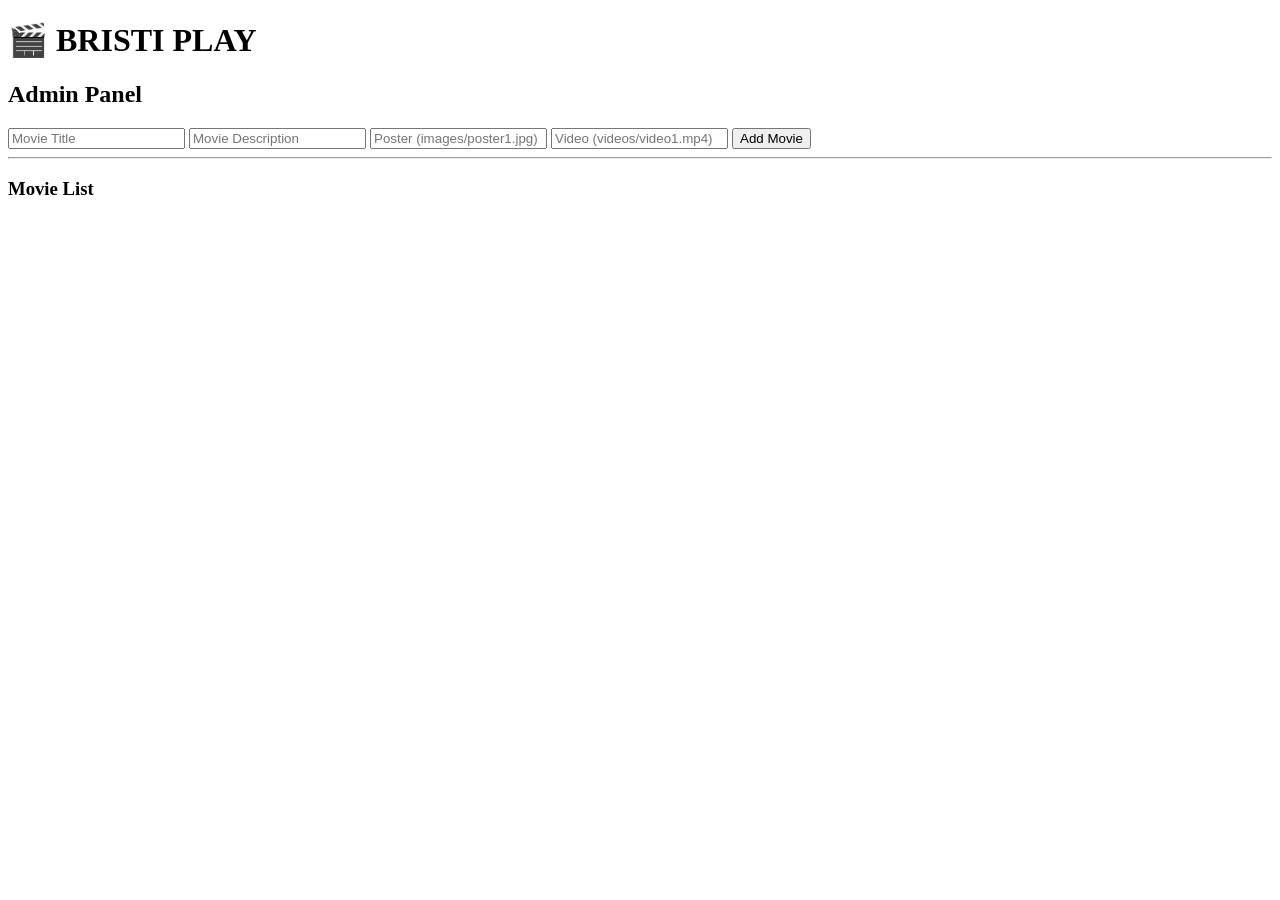
<file: admin.html>
<!DOCTYPE html>
<html lang="en">
<head>
<meta charset="UTF-8">
<meta name="viewport" content="width=device-width, initial-scale=1.0">
<title>BRISTI PLAY - Admin Panel</title>
<link rel="stylesheet" href="style.css">
</head>

<body>

<div class="login-box">

<h1>🎬 BRISTI PLAY</h1>

<h2>Admin Panel</h2>

<input type="text" id="movieTitle" placeholder="Movie Title">

<input type="text" id="movieDescription" placeholder="Movie Description">

<input type="text" id="poster" placeholder="Poster (images/poster1.jpg)">

<input type="text" id="video" placeholder="Video (videos/video1.mp4)">

<button onclick="addMovie()">Add Movie</button>

<hr>

<h3>Movie List</h3>

<div id="movieList"></div>

</div>

<script src="script.js"></script>

</body>
</html>
</file>
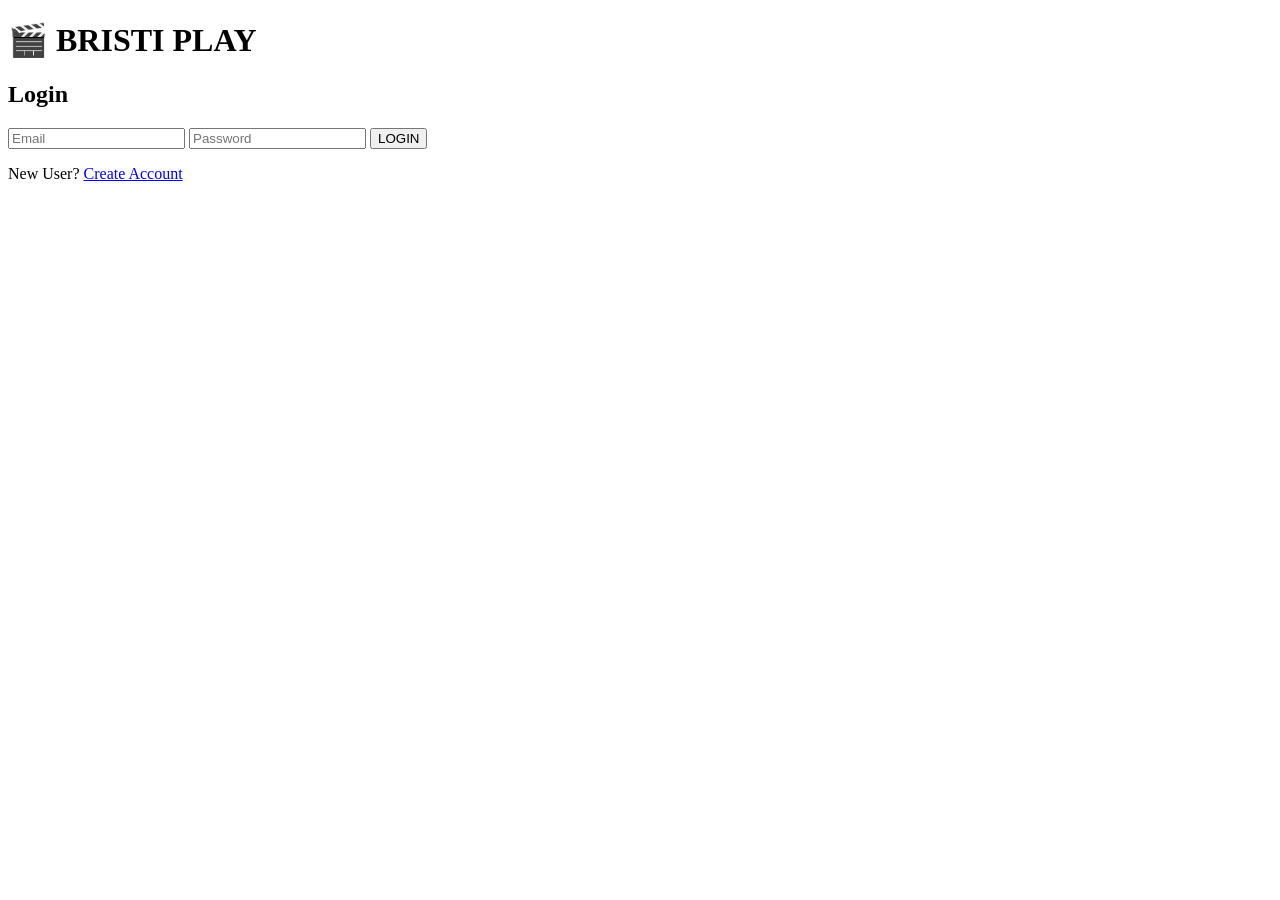
<file: login.html>
<!DOCTYPE html>
<html lang="en">
<head>
<meta charset="UTF-8">
<meta name="viewport" content="width=device-width, initial-scale=1.0">
<title>Login - BRISTI PLAY</title>
<link rel="stylesheet" href="style.css">
</head>

<body>

<div class="login-box">

<h1>🎬 BRISTI PLAY</h1>

<h2>Login</h2>

<input type="email" placeholder="Email">

<input type="password" placeholder="Password">

<button onclick="login()">LOGIN</button>

<p>
New User?
<a href="signup.html">Create Account</a>
</p>

</div>

<script src="script.js"></script>

</body>
</html>
</file>
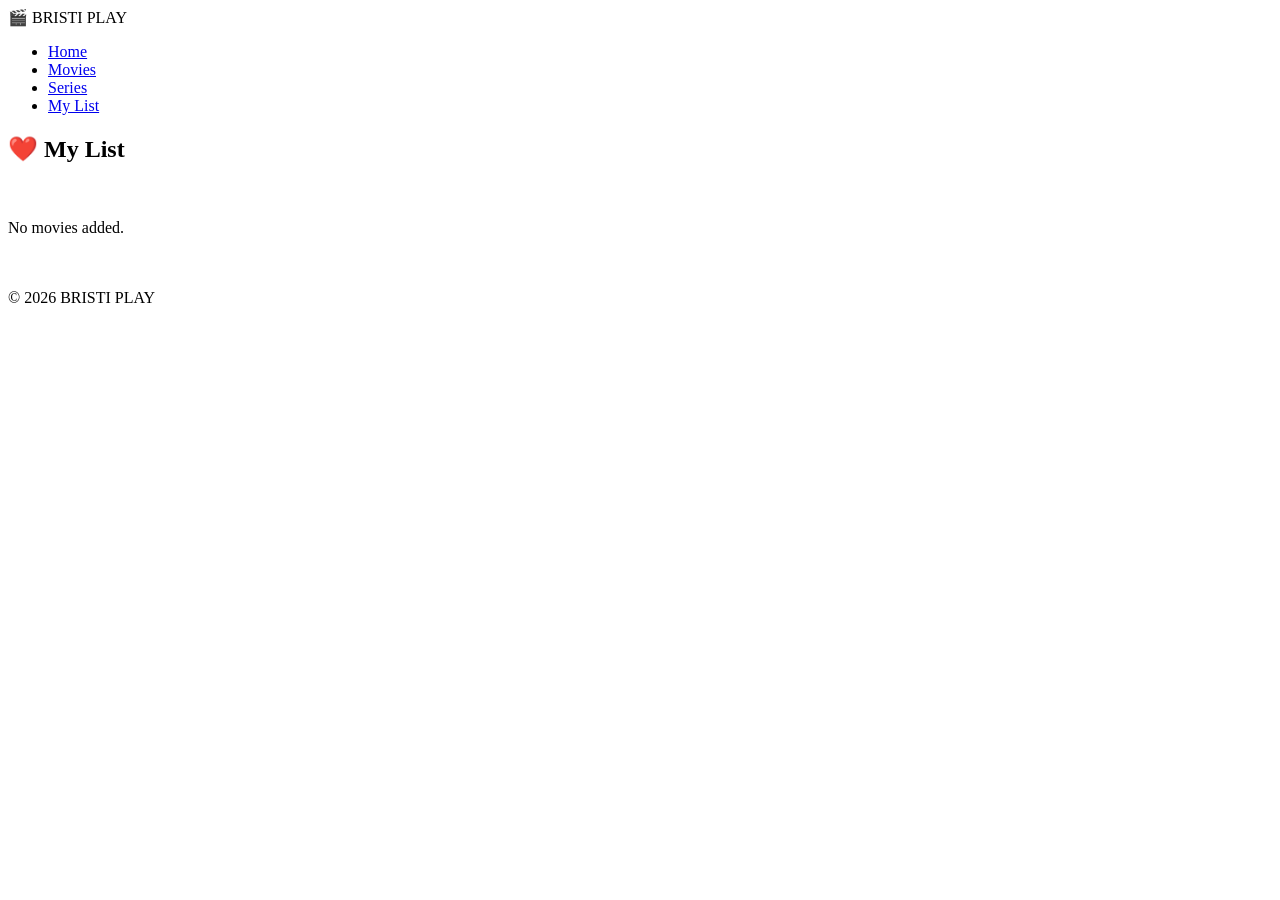
<file: mylist.html>
<!DOCTYPE html>
<html lang="en">
<head>
<meta charset="UTF-8">
<meta name="viewport" content="width=device-width, initial-scale=1.0">
<title>My List - BRISTI PLAY</title>
<link rel="stylesheet" href="style.css">
</head>

<body>

<header class="navbar">

<div class="logo">🎬 BRISTI PLAY</div>

<ul class="menu">
<li><a href="index.html">Home</a></li>
<li><a href="movies.html">Movies</a></li>
<li><a href="series.html">Series</a></li>
<li><a href="mylist.html">My List</a></li>
</ul>

</header>

<section class="latest">

<h2>❤️ My List</h2>

<div id="myListContainer" class="movie-row">

</div>

</section>

<footer>

<p>© 2026 BRISTI PLAY</p>

</footer>

<script src="script.js"></script>

</body>
</html>
</file>
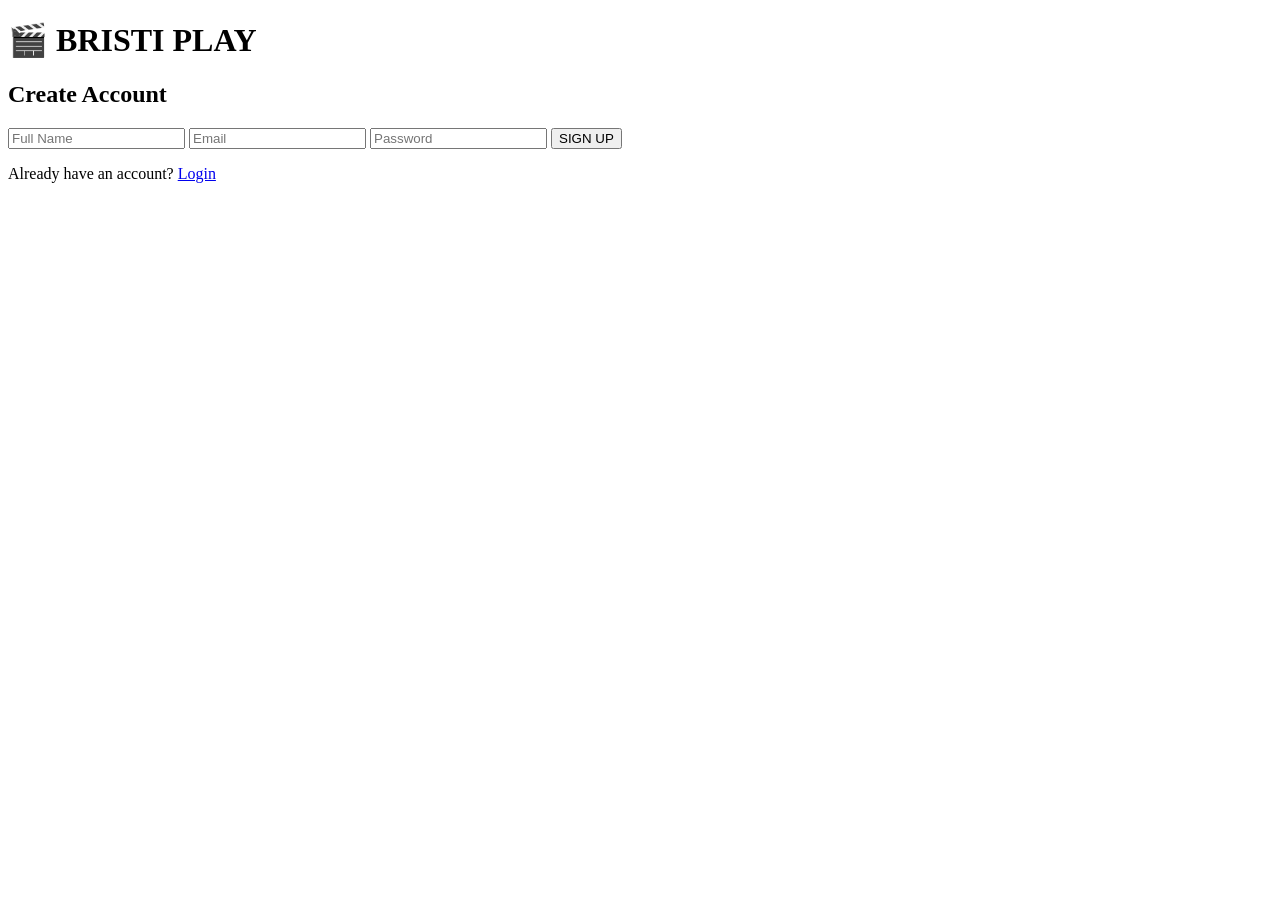
<file: signup.html>
<!DOCTYPE html>
<html lang="en">
<head>
<meta charset="UTF-8">
<meta name="viewport" content="width=device-width, initial-scale=1.0">
<title>Signup - BRISTI PLAY</title>
<link rel="stylesheet" href="style.css">
</head>

<body>

<div class="login-box">

<h1>🎬 BRISTI PLAY</h1>

<h2>Create Account</h2>

<input type="text" id="name" placeholder="Full Name">

<input type="email" id="email" placeholder="Email">

<input type="password" id="password" placeholder="Password">

<button onclick="signup()">SIGN UP</button>

<p>
Already have an account?
<a href="login.html">Login</a>
</p>

</div>

<script src="script.js"></script>

</body>
</html>
</file>
<file: style.css>
/* HERO SECTION */
.hero{
    height:55vh;
    background:url("images/poster1.jpg") center center/cover no-repeat;
    display:flex;
    align-items:center;
    padding:40px;
}

.overlay{
    background:rgba(0,0,0,.65);
    padding:25px;
    border-radius:12px;
    max-width:450px;
}

.overlay h1{
    font-size:42px;
    margin-bottom:10px;
}

.overlay p{
    font-size:17px;
    line-height:1.5;
    margin-bottom:20px;
}

/* MOVIE ROW */
.movie-row{
    display:flex;
    gap:20px;
    overflow-x:auto;
    padding:20px 0;
    scroll-behavior:smooth;
}

/* MOVIE CARD */
.movie-card{
    min-width:280px;
    background:#1a1a1a;
    border-radius:10px;
    overflow:hidden;
    transition:.3s;
    flex-shrink:0;
}

.movie-card:hover{
    transform:scale(1.05);
}

.movie-card img{
    width:100%;
    aspect-ratio:16/9;
    object-fit:cover;
    display:block;
}

.movie-card h3{
    padding:12px;
    font-size:20px;
}

.movie-card button{
    margin:10px;
    width:calc(100% - 20px);
}

/* MOBILE */
@media (max-width:768px){

.navbar{
    flex-direction:column;
    gap:10px;
    padding:15px;
}

.menu{
    flex-wrap:wrap;
    justify-content:center;
}

.search{
    width:100%;
}

.hero{
    height:42vh;
    padding:20px;
}

.overlay{
    max-width:280px;
    padding:18px;
}

.overlay h1{
    font-size:28px;
}

.overlay p{
    font-size:14px;
}

.movie-card{
    min-width:220px;
}

.movie-card img{
    aspect-ratio:16/9;
}

button{
    width:100%;
}

  }
</file>
